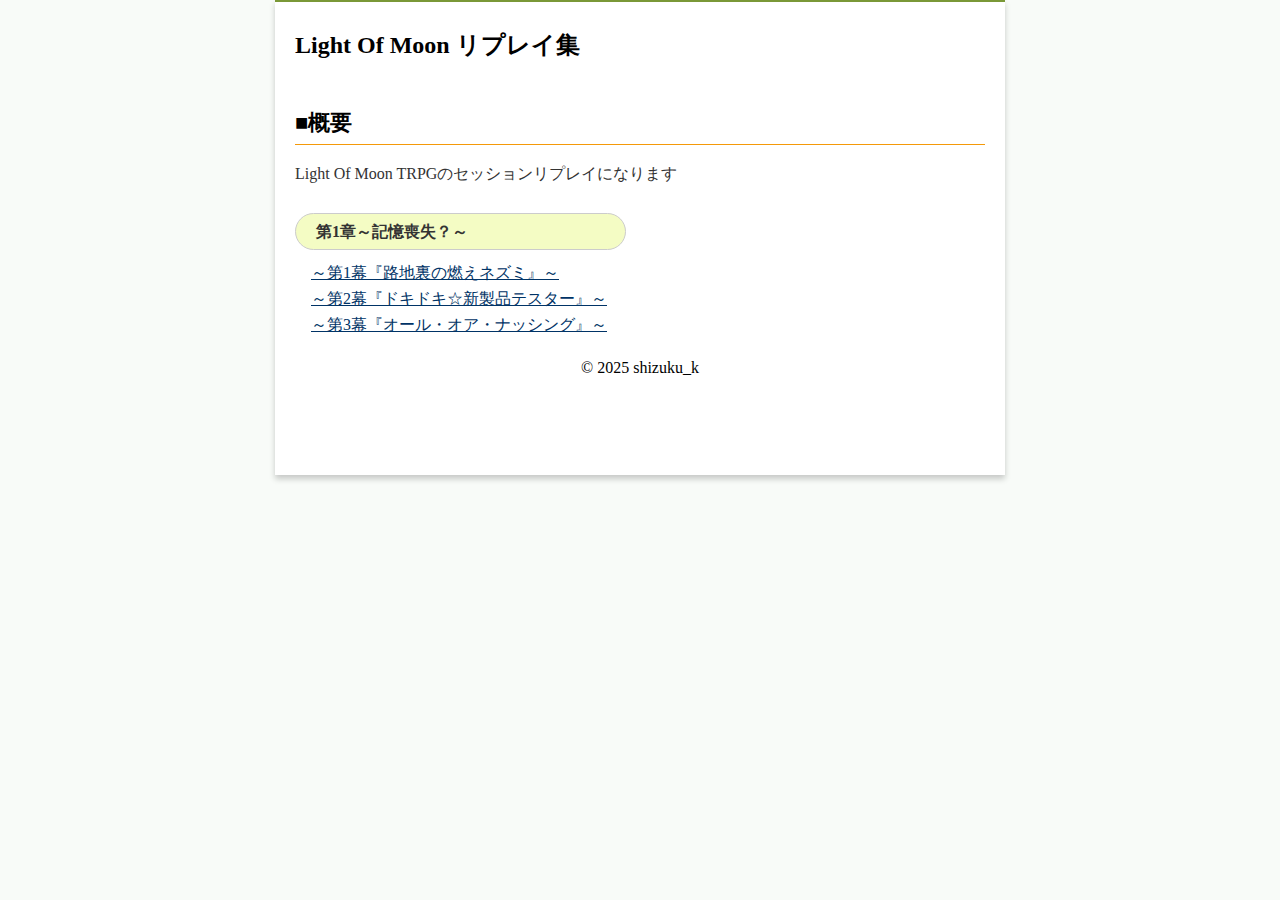
<file: index.html>
<!DOCTYPE html>
<html lang="ja">
<head>
<meta charset="UTF-8">
<title>Light Of Moon リプレイ集</title>
<meta name="keywords" content="Light Of Moon TRPG">
<meta name="description" content="Light Of Moon TRPGのセッションリプレイになります">
<meta name="viewport" content="width=device-width, initial-scale=1">
<link rel="stylesheet" href="index.css">
</head>
<body>
<div id="outer">
<header>
<h1>Light Of Moon リプレイ集</h1>
</header>
<main>
<div id="text">
<h2>■概要</h2>
<p>Light Of Moon TRPGのセッションリプレイになります</p>
</div>
</main>
<aside>
<div id="menu">
<div id="left">
<div class="title">第1章～記憶喪失？～</div>
<div class="side">
<ul>
<a href="https://shizukusis.github.io/LightOfMoonReplay/session1" target="_blank">～第1幕『路地裏の燃えネズミ』～</a>
</ul>
<ul>
<a href="https://shizukusis.github.io/LightOfMoonReplay/session2" target="_blank">～第2幕『ドキドキ☆新製品テスター』～</a>
</ul>
<ul>
<a href="https://shizukusis.github.io/LightOfMoonReplay/session3" target="_blank">～第3幕『オール・オア・ナッシング』～</a>
</ul>
</div>
</div>
</aside>
<footer>© 2025 shizuku_k</footer>
</div>
</body>
</html>
</file>
<file: index.css>
@charset "UTF-8";
header {
	background: radial-gradient(circle at 99% 99%, #fff 1px, rgba(255, 255, 255, 0) 2px);
	padding: 0;
	height: 100px;
}
body {
	margin: 0;
	padding: 0;
	background-color: #F8FBF8;
	line-height: 1.6;
}
#outer {
	margin: 0 auto;
	width: 690px;
	padding: 0 20px;
	border-top: 2px solid #7A9837;
	background-color: #ffff;
	box-shadow: 0px 4px 6px rgba(0, 0, 0, 0.2);
}
#main {
	padding: 4px 0 0 0;
}
#left {
	width: 48%;
	float: left;
}
#right {
	width: 48%;
	float: right;
}
ul {
	margin: 0 0 0 1em;
	padding: 0;
}
p {
	margin: 1em 0;
	color: #333;
}
img {
	max-width: 100%;
	height: auto;
	border: 0;
}
hr {
	border-width: 1px 0 0 0;
	border-style: solid;
	border-color: #ccc;
	height: 1px;
}
a {
	font-weight: normal;
	color: #003366;
}
h1 {
	font-size: 24px;
	padding: 24px 0 0 0;
	margin: 0;
}
h1 a {
	font-weight: bold;
	color: #8c0000;
	text-decoration: none;
}
h1 a:hover {
	text-decoration: underline;
}
h2 {
	font-size: 22px;
	margin: 0;
	padding: 3px 0 4px 0;
	border-bottom: 1px solid #F49909;
}
h3 {
	font-size: 22px;
	margin: 0;
	padding: 3px 0 4px 0;
}
.side {
	padding: 0 0 4px 0;
}
.side li {
	margin-left: 5px;
	list-style-type: none;
}
.side li a {
	text-decoration: none;
}
.side li a:hover {
	text-decoration: underline;
}
.title {
	box-sizing: border-box;
	margin: 10px 0;
	font-weight: bold;
	padding: 5px 20px;
	color: #333;
	background-color: #F4FCC4;
	border: 1px solid #ccc;
	border-radius: 20px;
}
footer {
	padding-top: 14px;
	height: 120px;
	clear: both;
	text-align: center;
}
footer a {
	color: #444;
}
footer a:hover {
	color: #003366;
}
blockquote {
	border: 1px solid #ccc;
	padding: 5px;
	margin: 10px;
}
@media screen and (max-width: 767px) {
#outer {
	width: 100%;
	padding: 0 10px;
}
#left, #right {
	width: 100%;
	float: none;
	margin-bottom: 20px;
}
</file>
